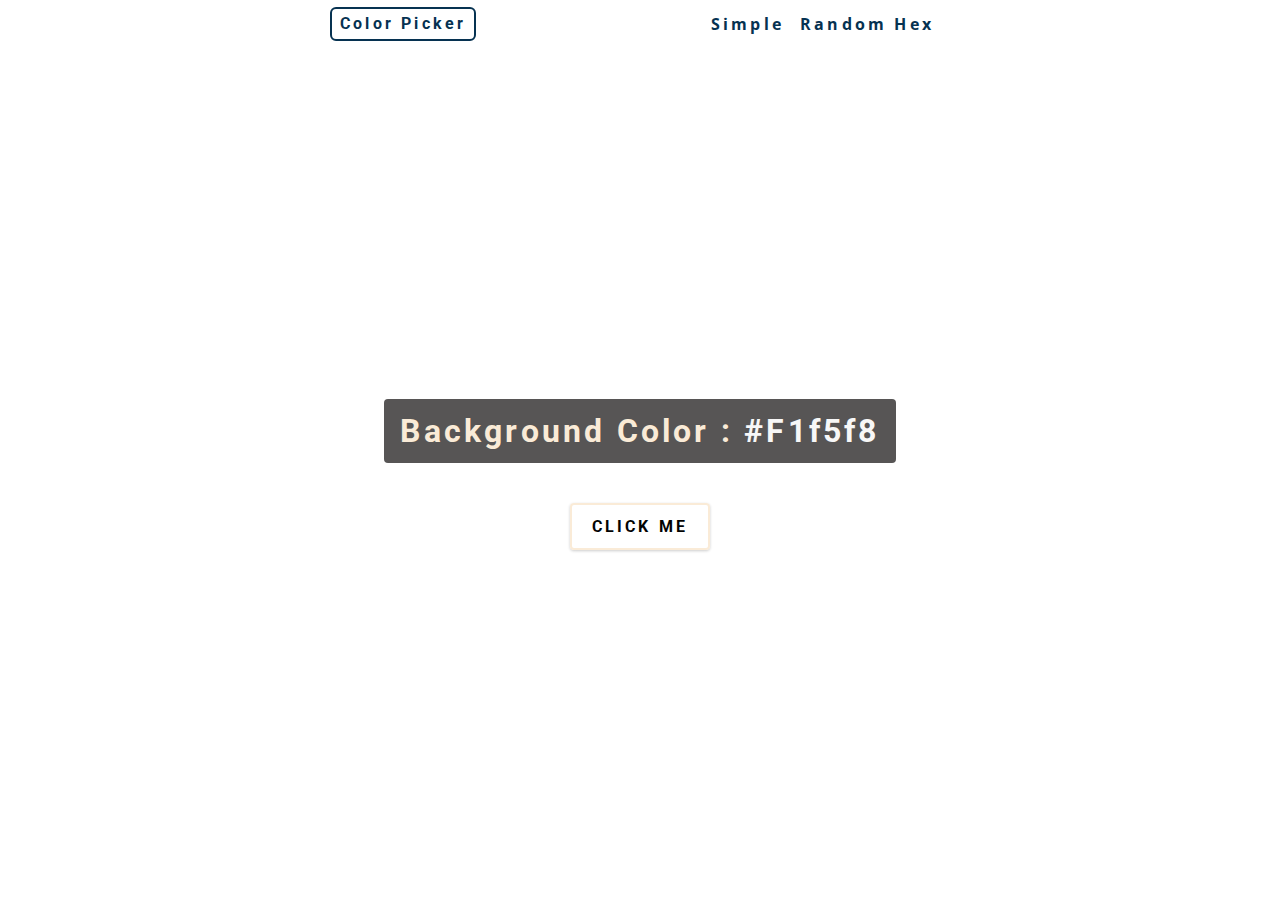
<file: Color Picker/index.html>
<!DOCTYPE html>
<html lang="en">

<head>
    <meta charset="UTF-8">
    <meta http-equiv="X-UA-Compatible" content="IE=edge">
    <meta name="viewport" content="width=device-width, initial-scale=1.0">
    <title>Color Picker</title>
    <!-- styles -->
    <link rel="stylesheet" href="style.css">
</head>

<body>

    <nav>
        <div class="nav-center">
            <h4>Color Picker</h4>
            <ul class="nav-links">
                <li><a href="index.html">Simple </a></li>
                <li><a href="hex.html">Random Hex</a></li>
            </ul>
        </div>
    </nav>

    <main>
        <div class="container">
            <h2> Background Color :
                <span class="color">
                    #f1f5f8
                </span>
            </h2>
            <button class="btn btn-hero" id="btn">Click Me</button>
        </div>
    </main>

    <!-- javascript -->
    <script src="./index.js"></script>
</body>

</html>
</file>
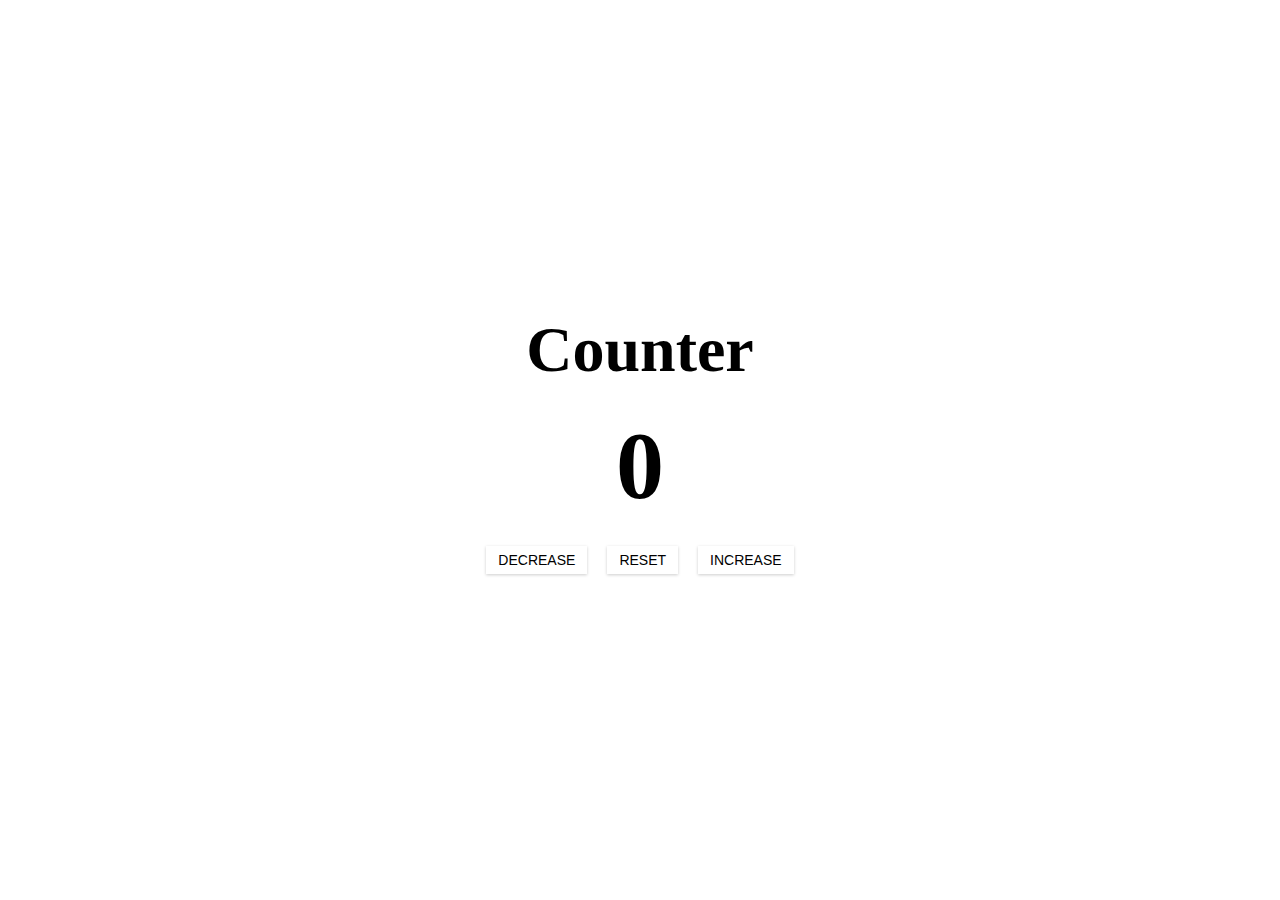
<file: Counter/index.html>
<!DOCTYPE html>
<html lang="en">

<head>
    <meta charset="UTF-8">
    <title>Counter</title>
    <!-- Style -->
    <link rel="stylesheet" href="style.css">
</head>

<body>
    <main>
        <div class="container">

            <h1>Counter</h1>
            <span id="value">0</span>

            <div class="btn-container">
                <button class="btn decrease">Decrease</button>
                <button class="btn reset">Reset</button>
                <button class="btn increase">Increase</button>
            </div>

        </div>
    </main>

    <! - JavaScript  -->
    <script src="index.js"></script>
</body>

</html>
</file>
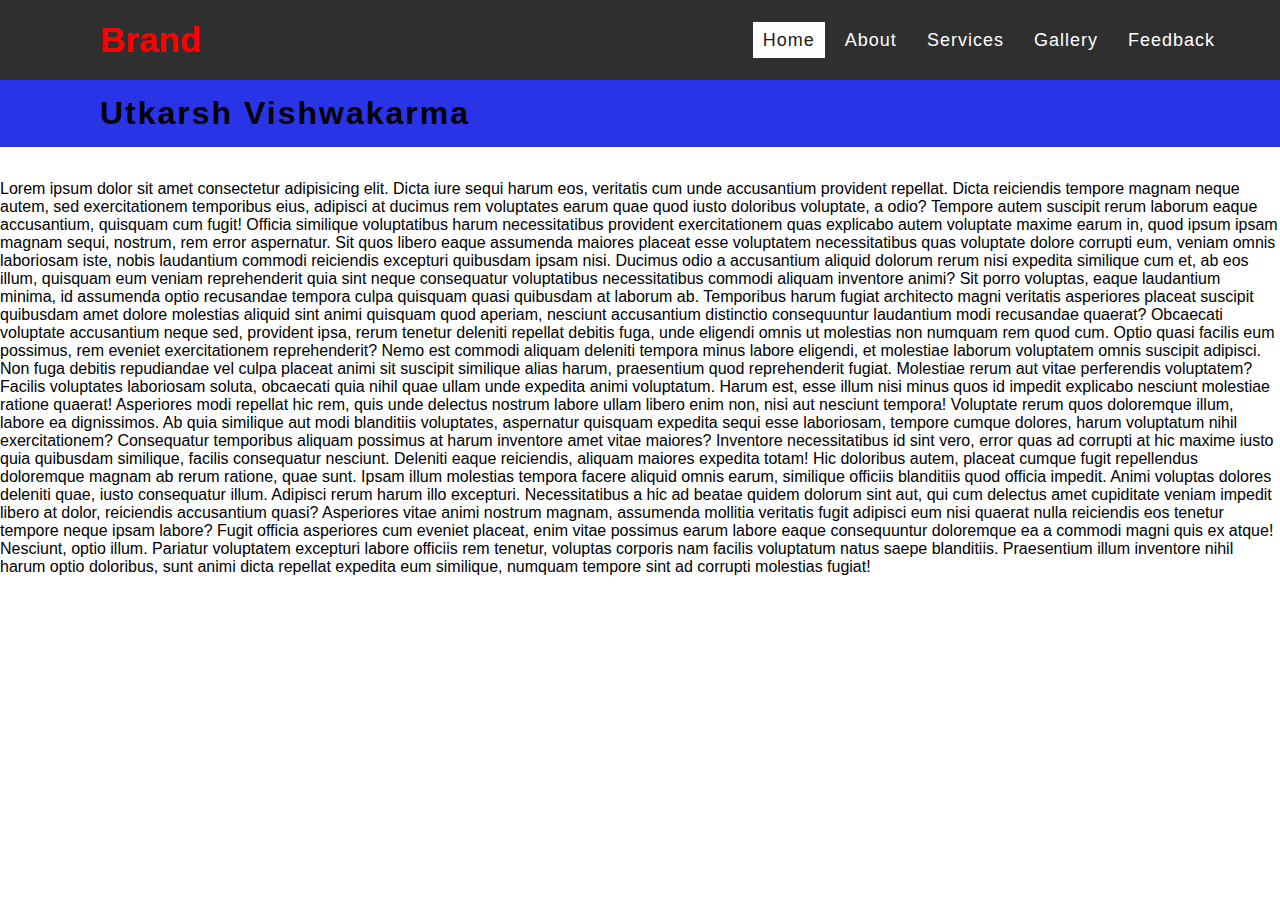
<file: Responsive Navbar/index.html>
<!DOCTYPE html>
<html lang="en">
<head>
    <meta charset="UTF-8">
    <meta http-equiv="X-UA-Compatible" content="IE=edge">
    <meta name="viewport" content="width=device-width, initial-scale=1.0">
    <title>Responsive Navbar</title>

    <link rel="stylesheet" href="style.css">

</head>
<body>
    
    <!-- Responsive Navbar -->
    <div>
        <nav>
            <div class="logo">Brand</div>
    
            <input type="checkbox" name="" id="click">
            <label for="click" class="menu-btn" > 
                <svg viewBox="0 0 100 80" width="40" height="40">
                    <rect width="100" height="20"></rect>
                    <rect y="30" width="100" height="20"></rect>
                    <rect y="60" width="100" height="20"></rect>
                  </svg>
            </label>
            
    
            <ul>
                <li><a class="active" href="">Home</a></li>
                <li><a href="">About</a></li>
                <li><a href="">Services</a></li>
                <li><a href="">Gallery</a></li>
                <li><a href="">Feedback</a></li>
            </ul>
        </nav>
    
        <!-- stick navbar -->
    
        <header>
            <h1>Utkarsh Vishwakarma</h1>
        </header>
    </div>

    <!-- Lorem Paragraph -->
    <div>
        <p>
            Lorem ipsum dolor sit amet consectetur adipisicing elit. Dicta iure sequi harum eos, veritatis cum unde accusantium provident repellat. Dicta reiciendis tempore magnam neque autem, sed exercitationem temporibus eius, adipisci at ducimus rem voluptates earum quae quod iusto doloribus voluptate, a odio? Tempore autem suscipit rerum laborum eaque accusantium, quisquam cum fugit! Officia similique voluptatibus harum necessitatibus provident exercitationem quas explicabo autem voluptate maxime earum in, quod ipsum ipsam magnam sequi, nostrum, rem error aspernatur. Sit quos libero eaque assumenda maiores placeat esse voluptatem necessitatibus quas voluptate dolore corrupti eum, veniam omnis laboriosam iste, nobis laudantium commodi reiciendis excepturi quibusdam ipsam nisi. Ducimus odio a accusantium aliquid dolorum rerum nisi expedita similique cum et, ab eos illum, quisquam eum veniam reprehenderit quia sint neque consequatur voluptatibus necessitatibus commodi aliquam inventore animi? Sit porro voluptas, eaque laudantium minima, id assumenda optio recusandae tempora culpa quisquam quasi quibusdam at laborum ab. Temporibus harum fugiat architecto magni veritatis asperiores placeat suscipit quibusdam amet dolore molestias aliquid sint animi quisquam quod aperiam, nesciunt accusantium distinctio consequuntur laudantium modi recusandae quaerat? Obcaecati voluptate accusantium neque sed, provident ipsa, rerum tenetur deleniti repellat debitis fuga, unde eligendi omnis ut molestias non numquam rem quod cum. Optio quasi facilis eum possimus, rem eveniet exercitationem reprehenderit? Nemo est commodi aliquam deleniti tempora minus labore eligendi, et molestiae laborum voluptatem omnis suscipit adipisci. Non fuga debitis repudiandae vel culpa placeat animi sit suscipit similique alias harum, praesentium quod reprehenderit fugiat. Molestiae rerum aut vitae perferendis voluptatem? Facilis voluptates laboriosam soluta, obcaecati quia nihil quae ullam unde expedita animi voluptatum. Harum est, esse illum nisi minus quos id impedit explicabo nesciunt molestiae ratione quaerat! Asperiores modi repellat hic rem, quis unde delectus nostrum labore ullam libero enim non, nisi aut nesciunt tempora! Voluptate rerum quos doloremque illum, labore ea dignissimos. Ab quia similique aut modi blanditiis voluptates, aspernatur quisquam expedita sequi esse laboriosam, tempore cumque dolores, harum voluptatum nihil exercitationem? Consequatur temporibus aliquam possimus at harum inventore amet vitae maiores? Inventore necessitatibus id sint vero, error quas ad corrupti at hic maxime iusto quia quibusdam similique, facilis consequatur nesciunt. Deleniti eaque reiciendis, aliquam maiores expedita totam! Hic doloribus autem, placeat cumque fugit repellendus doloremque magnam ab rerum ratione, quae sunt. Ipsam illum molestias tempora facere aliquid omnis earum, similique officiis blanditiis quod officia impedit. Animi voluptas dolores deleniti quae, iusto consequatur illum. Adipisci rerum harum illo excepturi. Necessitatibus a hic ad beatae quidem dolorum sint aut, qui cum delectus amet cupiditate veniam impedit libero at dolor, reiciendis accusantium quasi? Asperiores vitae animi nostrum magnam, assumenda mollitia veritatis fugit adipisci eum nisi quaerat nulla reiciendis eos tenetur tempore neque ipsam labore? Fugit officia asperiores cum eveniet placeat, enim vitae possimus earum labore eaque consequuntur doloremque ea a commodi magni quis ex atque! Nesciunt, optio illum. Pariatur voluptatem excepturi labore officiis rem tenetur, voluptas corporis nam facilis voluptatum natus saepe blanditiis. Praesentium illum inventore nihil harum optio doloribus, sunt animi dicta repellat expedita eum similique, numquam tempore sint ad corrupti molestias fugiat!
        </p>
    </div>
    

    <script type="text/javascript">  

        window.addEventListener('scroll' ,function() {
            let header = document.querySelector('header');
            header.classList.toggle("sticky" , window.scrollY > 0)
        })
    </script>

</body>
</html>
</file>
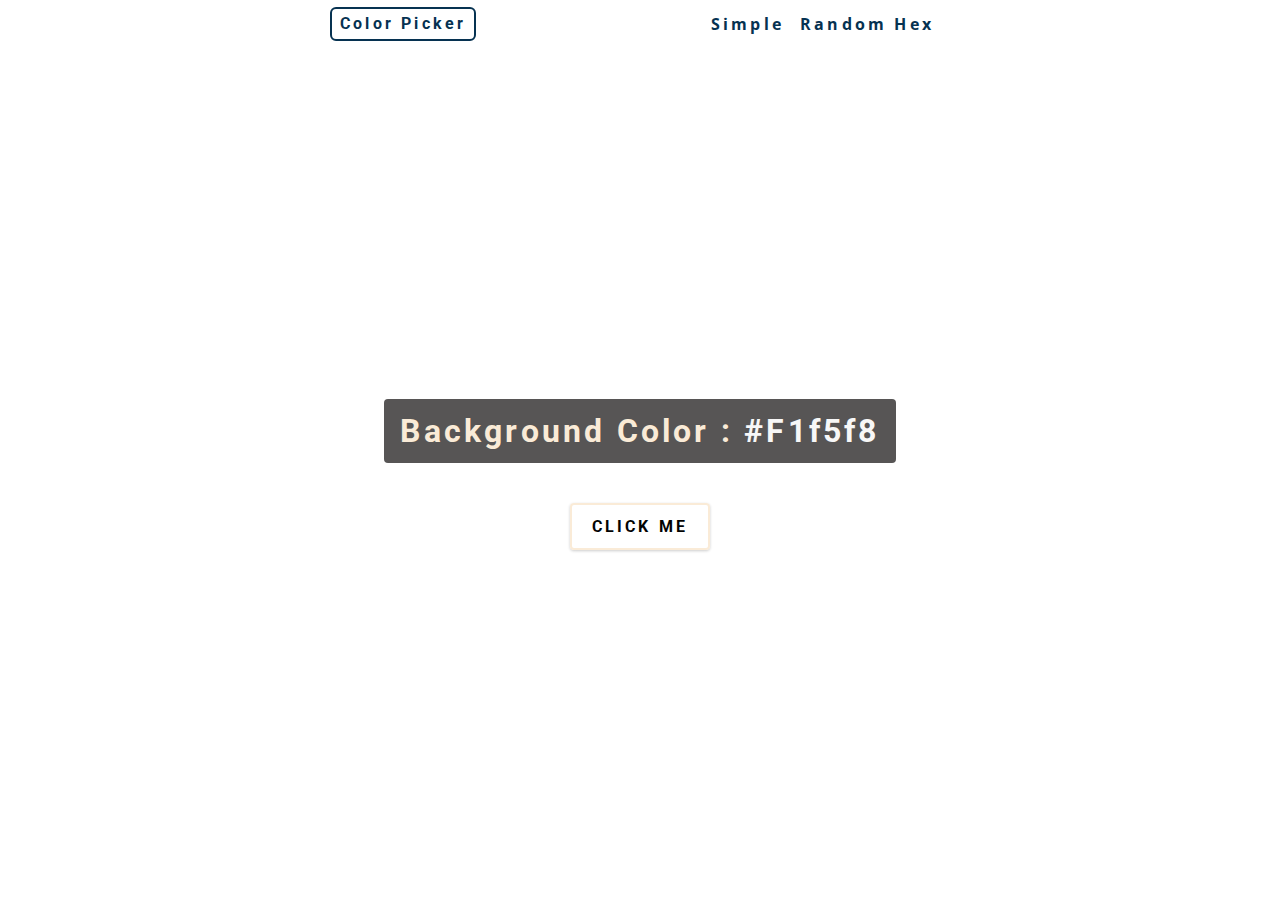
<file: Color Picker/hex.html>
<!DOCTYPE html>
<html lang="en">

<head>
    <meta charset="UTF-8">
    <meta http-equiv="X-UA-Compatible" content="IE=edge">
    <meta name="viewport" content="width=device-width, initial-scale=1.0">
    <title>Color Picker</title>
    <!-- styles -->
    <link rel="stylesheet" href="style.css">
</head>

<body>

    <nav>
        <div class="nav-center">
            <h4>Color Picker</h4>
            <ul class="nav-links">
                <li><a href="index.html">Simple</a></li>
                <li><a href="hex.html">Random Hex</a></li>
            </ul>
        </div>
    </nav>

    <main>
        <div class="container">
            <h2> Background Color :
                <span class="color">
                    #f1f5f8
                </span>
            </h2>
            <button class="btn btn-hero" id="btn">Click Me</button>
        </div>
    </main>

    <!-- javascript -->
    <script src="./hex.js"></script>
</body>

</html>
</file>
<file: Color Picker/style.css>
/*
=============== 
Fonts
===============
*/
@import url("https://fonts.googleapis.com/css?family=Open+Sans|Roboto:400,700&display=swap");

/*
=============== 
Variables
===============
*/

:root {
  /* dark shades of primary color*/
  --clr-primary-1: rgb(6, 50, 81);

  /* primary/main color */
  --clr-primary-5: rgb(247, 247, 247);
  
  /* darkest grey - used for headings */
  --clr-grey-1: rgb(16, 42, 66);
  /* --clr-grey-2: rgb(36, 58, 82); */
  --clr-grey-3: rgb(155, 111, 175);
  /* --clr-grey-4: rgb(72, 100, 127); */

  /* grey used for paragraphs */
  --clr-black-1: rgb(3, 3, 3);
  --clr-grey-6: rgb(130, 154, 176);
  --clr-black: rgb(87, 85, 85);

  --ff-primary: "Roboto", sans-serif;
  --ff-secondary: "Open Sans", sans-serif;
  --transition: all 0.3s linear;
  --spacing: 0.2rem;
  --radius: 0.25rem;
  /* --light-shadow: 0 5px 15px rgba(0, 0, 0, 0.1); */
  /* --dark-shadow: 0 5px 15px rgba(0, 0, 0, 0.2); */
  --max-width: 1170px;
  --fixed-width: 620px;
}
/*
=============== 
Global Styles
===============
*/

*,
::after,
::before {
  margin: 0;
  padding: 0;
  box-sizing: border-box;
}
body {
  font-family: var(--ff-secondary);
  background: var(--clr-grey-10);
  color: var(--clr-grey-1);
  line-height: 1.5;
  font-size: 0.875rem;
}
ul {
  list-style-type: none;
}
a {
  text-decoration: none;
}
h1,
h2,
h3,
h4 {
  letter-spacing: var(--spacing);
  text-transform: capitalize;
  line-height: 1.25;
  margin-bottom: 0.75rem;
  font-family: var(--ff-primary);
}
h1 {
  font-size: 3rem;
}
h2 {
  font-size: 2rem;
}
h3 {
  font-size: 1.25rem;
}
h4 {
  font-size: 0.875rem;
}

p {
  margin-bottom: 1.25rem;
  /* color: var(--clr-black-1);
}
@media screen and (min-width: 800px) { */
  /* h1 {
    /* font-size: 4rem; */
  } */


  h2 {
    font-size: 2.5rem;
  }

  h4 {
    font-size: 1rem;
  }
  body {
    font-size: 1rem;
  }
  h2,
  h4 {
    line-height: 1;
  }

/*  global classes */

main {
  min-height: 100vh;
  display: grid;
  place-items: center;
}

/*
=============== 
Nav
===============
*/
nav {
  background: var(#fff);
  height: 3rem;
  display: grid;
  align-items: center;
  box-shadow: var(--dark-shadow);
}
.nav-center {
  width: 90vw;
  max-width: var(--fixed-width);
  margin: 0 auto;
  display: flex;
  align-items: center;
  justify-content: space-between;
}
.nav-center h4 {
  margin-bottom: 0;
  border: 2px solid var(--clr-primary-1);
  padding: 7px 8px;
  border-radius: 6px;
  color: var(--clr-primary-1);
  letter-spacing: var(--spacing);
  /* background-color: var(--clr-grey-3); */
  /* color: var(--clr-primary-5); */
}
.nav-links {
  display: flex;
}
nav a {
  text-transform: capitalize;
  font-weight: bold;
  font-size: 1rem;
  color: var(--clr-primary-1);
  letter-spacing: var(--spacing);
  margin-right: 1rem;
}
nav a:hover {
  color: black ;
  border: 2px solid var(--clr-primary-1);
  padding: 3px;
  border-radius: 4px;
}
/*
=============== 
Container
===============
*/
main {
  min-height: calc(100vh - 3rem);
  display: grid;
  place-items: center;
}
.container {
  text-align: center;
}
.container h2 {
  background-color: var(--clr-black);
  color: antiquewhite;
  /* color: var(#fff); */
  padding: 1rem;
  border-radius: var(--radius);
  margin-bottom: 2.5rem;
}
.color {
  color: var(--clr-primary-5);
}
.btn-hero {
  font-family: var(--ff-primary);
  text-transform: uppercase;
  background: transparent;
  color: var(--clr-black-1);
  letter-spacing: var(--spacing);
  display: inline-block;
  font-weight: 700;
  transition: var(--transition);
  border: 2px solid antiquewhite;
  cursor: pointer;
  box-shadow: 0 1px 3px rgba(0, 0, 0, 0.2);
  border-radius: var(--radius);
  font-size: 1rem;
  padding: 0.75rem 1.25rem;
}
.btn-hero:hover {
  background: var(--clr-black);
  color: antiquewhite;
  border: 2px solid antiquewhite;

}
</file>
<file: Counter/style.css>
*
=============== 
Fonts
===============
*/
@import url("https://fonts.googleapis.com/css?family=Open+Sans|Roboto:400,700&display=swap");

/*
=============== 
Variables
===============
*/

:root {
  /* dark shades of primary color*/
  --clr-primary-1: hsl(205, 86%, 17%);
  --clr-primary-2: hsl(205, 77%, 27%);
  --clr-primary-3: hsl(205, 72%, 37%);
  --clr-primary-4: hsl(205, 63%, 48%);
  /* primary/main color */
  --clr-primary-5: hsl(205, 78%, 60%);
  /* lighter shades of primary color */
  --clr-primary-6: hsl(205, 89%, 70%);
  --clr-primary-7: hsl(205, 90%, 76%);
  --clr-primary-8: hsl(205, 86%, 81%);
  --clr-primary-9: hsl(205, 90%, 88%);
  --clr-primary-10: hsl(205, 100%, 96%);
  /* darkest grey - used for headings */
  --clr-grey-1: hsl(209, 61%, 16%);
  --clr-grey-2: hsl(211, 39%, 23%);
  --clr-grey-3: hsl(209, 34%, 30%);
  --clr-grey-4: hsl(209, 28%, 39%);
  /* grey used for paragraphs */
  --clr-grey-5: hsl(210, 22%, 49%);
  --clr-grey-6: hsl(209, 23%, 60%);
  --clr-grey-7: hsl(211, 27%, 70%);
  --clr-grey-8: hsl(210, 31%, 80%);
  --clr-grey-9: hsl(212, 33%, 89%);
  --clr-grey-10: hsl(210, 36%, 96%);
  --clr-white: #fff;
  --clr-red-dark: hsl(360, 67%, 44%);
  --clr-red-light: hsl(360, 71%, 66%);
  --clr-green-dark: hsl(125, 67%, 44%);
  --clr-green-light: hsl(125, 71%, 66%);
  --clr-black: #222;
  --ff-primary: "Roboto", sans-serif;
  --ff-secondary: "Open Sans", sans-serif;
  --transition: all 0.3s linear;
  --spacing: 0.1rem;
  --radius: 0.25rem;
  --light-shadow: 0 5px 15px rgba(0, 0, 0, 0.1);
  --dark-shadow: 0 5px 15px rgba(0, 0, 0, 0.2);
  --max-width: 1170px;
  --fixed-width: 620px;
}
/*
=============== 
Global Styles
===============
*/

*,
::after,
::before {
  margin: 0;
  padding: 0;
  box-sizing: border-box;
}
body {
  font-family: var(--ff-secondary);
  background-color : var(--clr-grey-6);
  color: var(--clr-grey-1);
  line-height: 1.5;
  font-size: 0.875rem;
}

h1 {
  letter-spacing: var(--spacing);
  text-transform: capitalize;
  line-height: 1.25;
  margin-bottom: 0.75rem;
  font-size: 3rem;
  font-family: var(--ff-primary);
}

@media screen and (min-width: 800px) {
  h1 {
    font-size: 4rem;
  }
  
  body {
    font-size: 1rem;
  }
  h1{
    line-height: 1;
  }
}
main {
  min-height: 100vh;
  display: grid;
  place-items: center;
}

/*
=============== 
Counter
===============
*/
.container {
  text-align: center;
}
#value {
  font-size: 6rem;
  font-weight: bold;
}
.btn {
  text-transform: uppercase;
  background: transparent;
  color: var(--clr-black);
  padding: 0.375rem 0.75rem;
  letter-spacing: var(--spacing);
  display: inline-block;
  transition: var(--transition);
  font-size: 0.875rem;
  border: 2px solid var(--clr-black);
  cursor: pointer;
  box-shadow: 0 1px 3px rgba(0, 0, 0, 0.2);
  border-radius: var(--radius);
  margin: 0.5rem;
}
.btn:hover {
  color: var(--clr-white);
  background: var(--clr-black);
}
</file>
<file: Responsive Navbar/style.css>
* {
  padding: 0;
  margin: 0;
  text-decoration: none;
  list-style: none;
  box-sizing: border-box;
}

body {
  font-family: "Trebuchet MS", "Lucida Sans Unicode", "Lucida Grande",
    "Lucida Sans", Arial, sans-serif;
}

nav {
  height: 80px;
  background: rgba(46, 45, 46, 0.993);
  display: flex;
  align-items: center;
  justify-content: space-between;
  padding: 0px 50px 0px 100px;
}

nav .logo {
  font-size: 35px;
  color: rgb(255, 0, 0);
  font-weight: 700;
}

nav ul {
  display: flex;
}

nav ul li {
  margin: 0px 5px;
}

nav ul li a {
  color: #fff;
  font-size: 18px;
  font-weight: 500;
  letter-spacing: 1px;
  padding: 8px 10px;
  border-right: 5px;
  transition: all 0.3s ease;
}

nav ul li a.active ,
nav ul li a:hover{
  color: #1b1b1b;
  background: #fff;
}

nav .menu-btn svg {
    background-color: #fff;
    cursor: pointer;
    display: none;
}

header{
    position: fixed;
    left: 0;
    width: 100%;
    background: rgb(40, 52, 230);
    letter-spacing: 2px;
    transition: 0.3s;
    padding: 15px 100px;
    z-index: 1000000;
}

header.sticky{
    padding: 10px 100px;
    background: rgb(127, 216, 85);
    top: 0px;
}

#click{
    display: none;
}

p{
    padding-top: 100px ;
}

@media (max-width : 940px) {
    nav ul{
        position: fixed;
        top: 80px;
        right :-100%;
        background: #111;
        height: 100vh;
        width: 100%;
        display: block;
        text-align: center;
        transition: all 0.3s ease;
    }

    /* #click:checked ~ .menu-btn svg:before{
        content: url(./);
    } */

    #click:checked ~ ul{
        right: 0%;
    }

    nav ul li {
        margin:40px 0px;

    }

    nav ul li a{
        font-size: 20px;
    }

    nav ul li a.active, 
    nav ul li a:hover{
        color: cyan;
        background: none;
    } 

    nav .menu-btn svg {
        display: block;
    }
}
</file>
